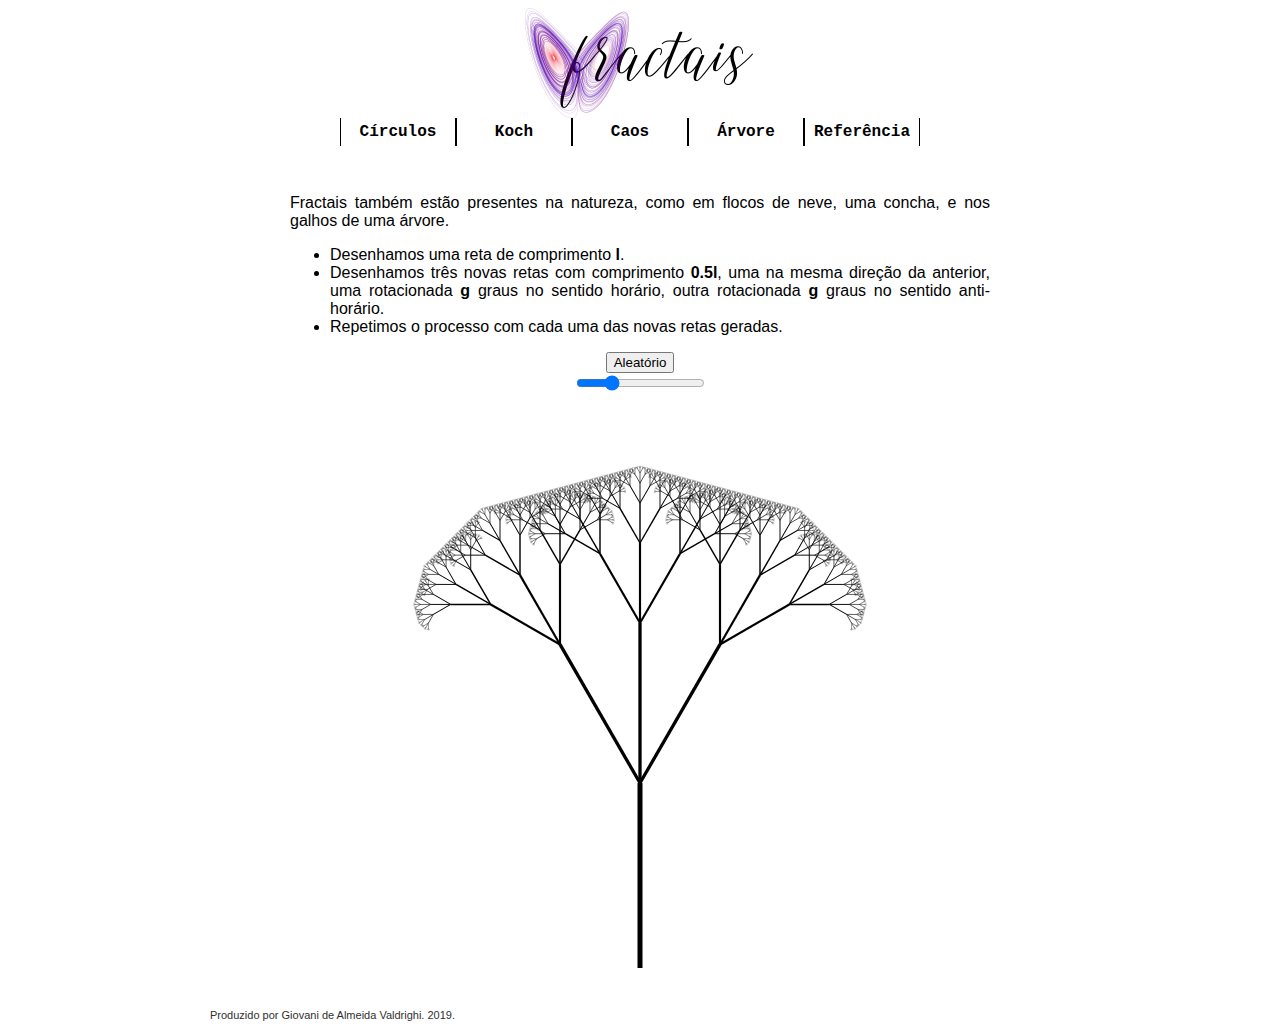
<file: arvore.html>
<html>
    <head>
        <title>Fractals</title>
        <link rel="stylesheet" type="text/css" href="pages.css">
    </head>
    <body>
        <div id = "corpo">
            <div id = "logo">
                    <a href="index.html">
                        <img src="logo.png">
                    </a>
            </div>
            <div id = "menu">
                <a href="circle.html" id = "icon">Círculos</a>
                <a href="koch.html" id = "icon">Koch</a>
                <a href="caos.html" id = "icon">Caos</a>
                <a href="arvore.html" id = "icon">Árvore</a>
                <a href="ref.html" id = "icon">Referência</a>
            </div>
            <div id = "conteudo">
                    <div id = "texto-arvore">
                        <p>Fractais também estão presentes na natureza, como em flocos de neve, uma concha,
                            e nos galhos de uma árvore.
                        </p>
                        <ul>
                            <li>Desenhamos uma reta de comprimento <b>l</b>.</li>
                            <li>Desenhamos três novas retas com comprimento <b>0.5l</b>,
                            uma na mesma direção da anterior, uma rotacionada <b>g</b> graus no sentido horário,
                        outra rotacionada <b>g</b> graus no sentido anti-horário.</li>
                        <li>Repetimos o processo com cada uma das novas retas geradas.</li>
                        </ul>
                    </div>
                    <div id ="botoes-arvore">
                    <button type="button" id="random" onclick="random()">Aleatório</button>
                    <input type = "range" min = "0" max= "120" value="30" id = "slider" oninput="update()">
                    </div>
                    <div id="arvore">
                <svg id = "inline-arvore" viewBox="0 0 120 115" xmlns="http://www.w3.org/2000/svg"></svg>
                    </div>
                <div id = "rodape"><p>Produzido por Giovani de Almeida Valdrighi. 2019.</p></div>
            </div>
            <script type="text/javascript" src="arvore.js"></script>
        </div>
    </body>
</html>
</file>
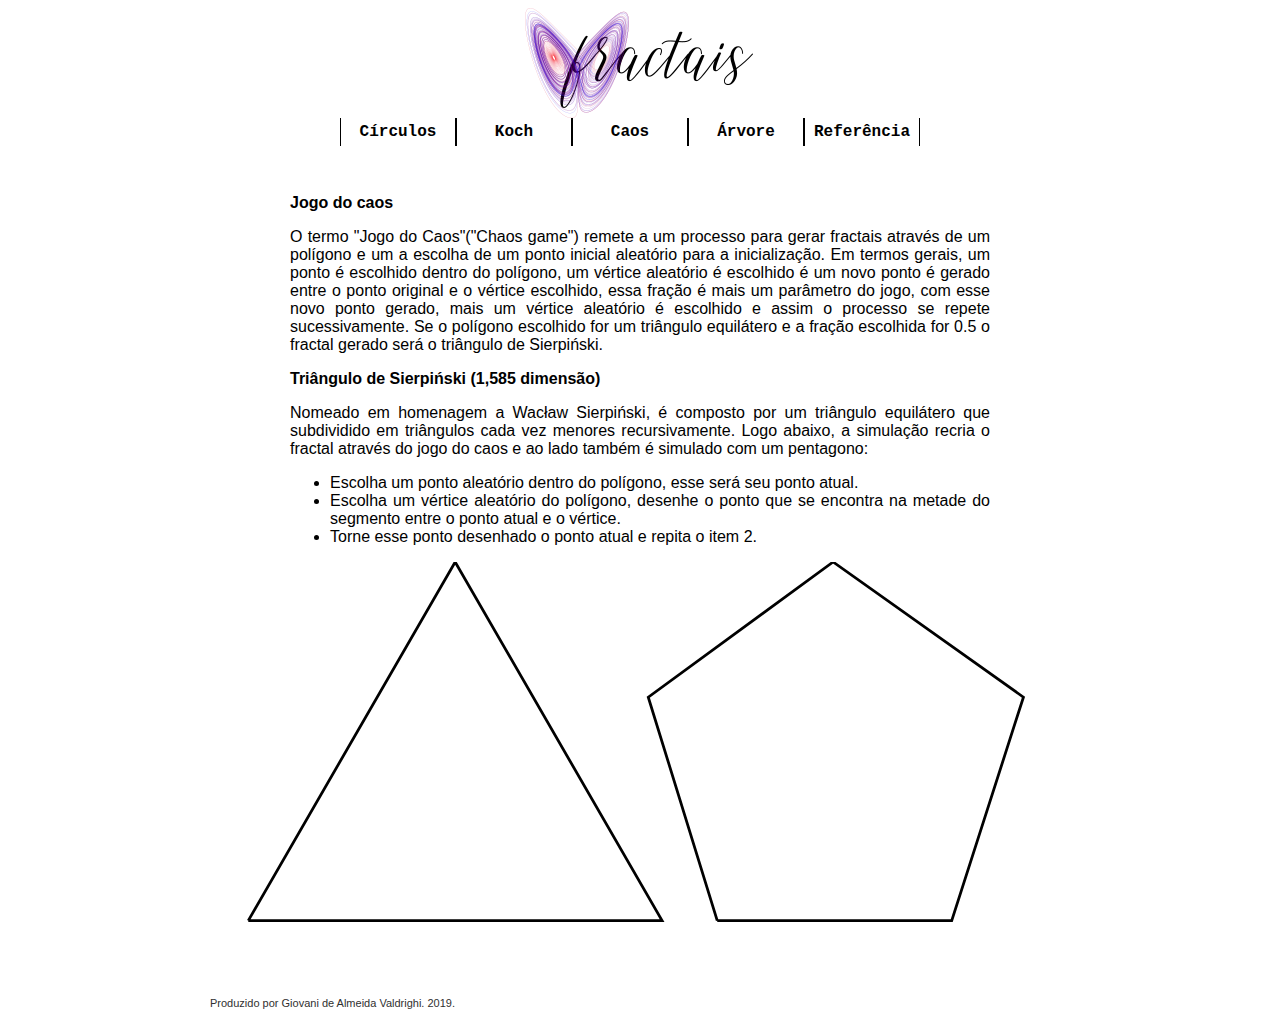
<file: caos.html>
<html>
    <head>
        <title>Fractals</title>
        <link rel="stylesheet" type="text/css" href="pages.css">
    </head>
    <body>
        <div id = "corpo">
            <div id = "logo">
                <a href="index.html">
                    <img src="logo.png">
                </a>
            </div>
            <div id = "menu">
                <a href="circle.html" id = "icon">Círculos</a>
                <a href="koch.html" id = "icon">Koch</a>
                <a href="caos.html" id = "icon">Caos</a>
                <a href="arvore.html" id = "icon">Árvore</a>
                <a href="ref.html" id = "icon">Referência</a>
            </div>
            <div id = "conteudo">
                <div id="texto-caos">
                <p><b>Jogo do caos</b></p>
                <p>O termo "Jogo do Caos"("Chaos game") remete a um processo para gerar fractais através de um polígono
                    e um a escolha de um ponto inicial aleatório para a inicialização. Em termos gerais, um ponto é escolhido dentro do polígono,
                    um vértice aleatório é escolhido é um novo ponto é gerado entre o ponto original e o vértice escolhido, essa fração é mais um parâmetro
                    do jogo, com esse novo ponto gerado, mais um vértice aleatório é escolhido e assim o processo se repete sucessivamente. Se o polígono
                    escolhido for um triângulo equilátero e a fração escolhida for 0.5 o fractal gerado será o triângulo de Sierpiński.
                </p>
                <p><b>Triângulo de Sierpiński (1,585 dimensão)</b></p>
                <p>Nomeado em homenagem a Wacław Sierpiński, é composto por um triângulo equilátero que subdividido em triângulos
                    cada vez menores recursivamente. Logo abaixo, a simulação recria o fractal através do jogo do caos e ao lado também é simulado com um pentagono:
                </p>
                <ul>
                    <li>Escolha um ponto aleatório dentro do polígono, esse será seu ponto atual.</li>
                    <li>Escolha um vértice aleatório do polígono, desenhe o ponto que se encontra na metade
                        do segmento entre o ponto atual e o vértice.
                    </li>
                    <li>Torne esse ponto desenhado o ponto atual e repita o item 2.</li>
                </div>
                <div id="caos">
                    <svg id = "inline-sierpinski" viewBox="-3 0 290 150" xmlns="http://www.w3.org/2000/svg"></svg>
                </div>
                    <script type="text/javascript" src="caos.js"></script>
                </ul>
            </div>

            <div id = "rodape"><p>Produzido por Giovani de Almeida Valdrighi. 2019.</p></div>
        </div>
    </body>
</html>
</file>
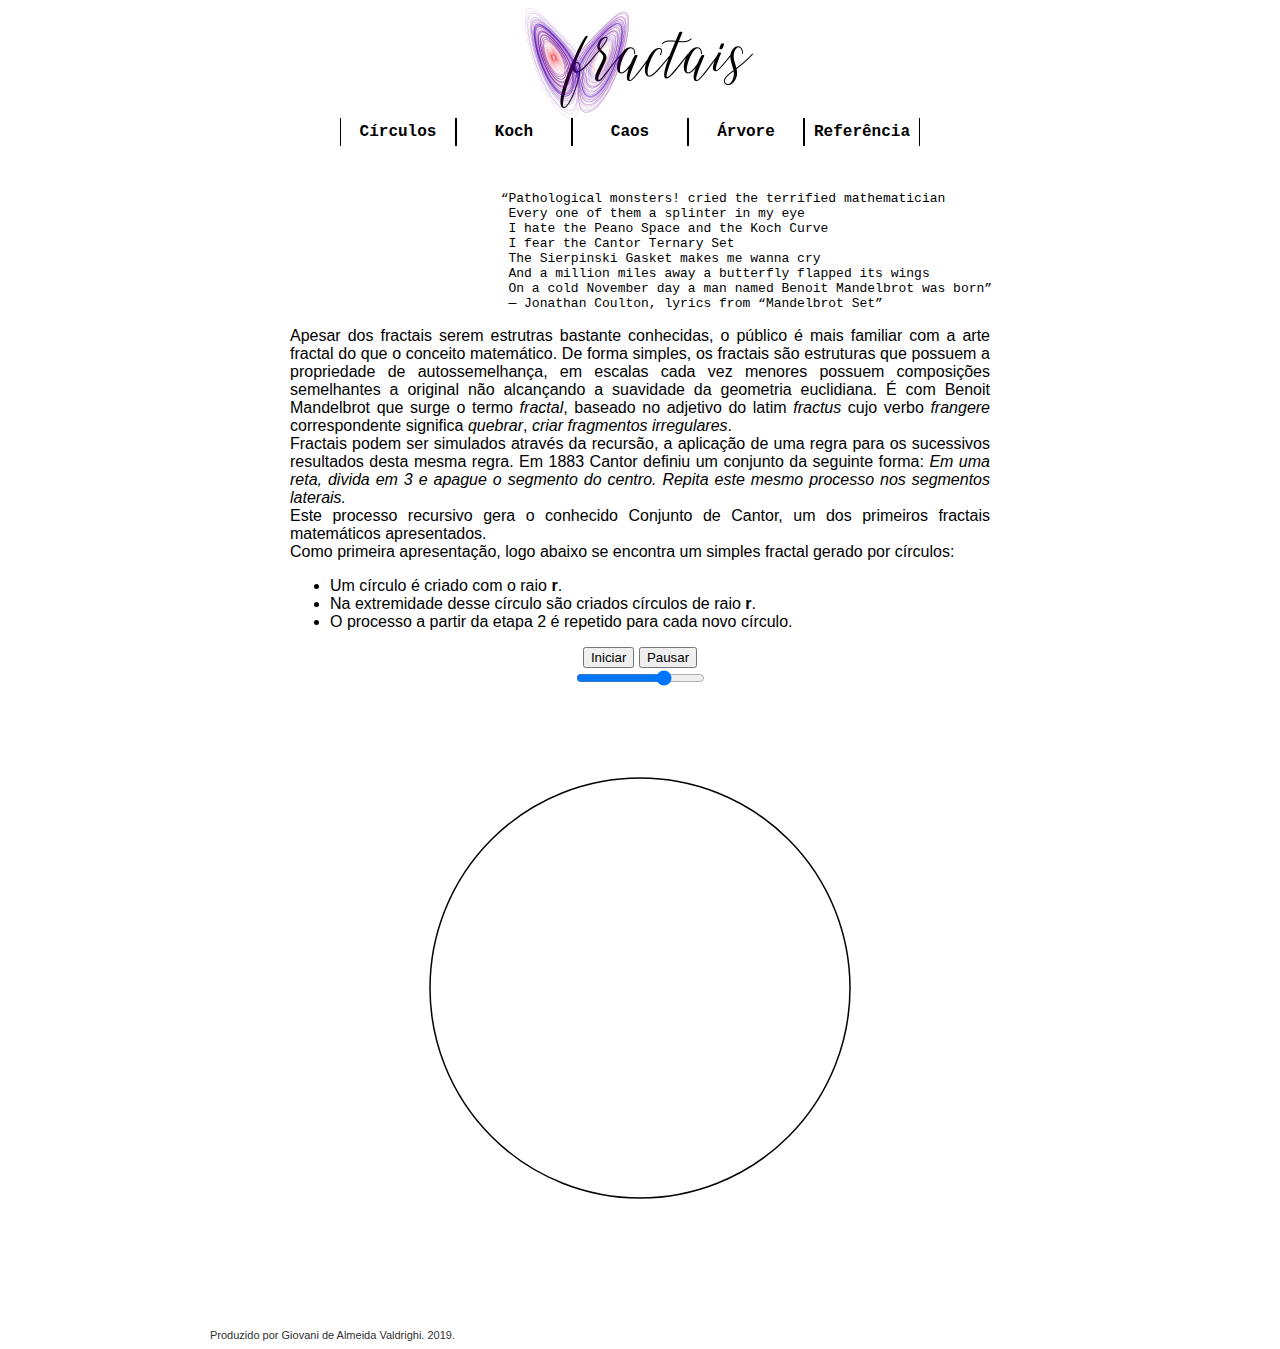
<file: circle.html>
<html>
    <head>
        <title>Fractals</title>
        <link rel="stylesheet" type="text/css" href="pages.css">
    </head>
    <body>
        <div id = "corpo">
            <div id = "logo">
                <a href="index.html">
                    <img src="logo.png">
                </a>
            </div>
            <div id = "menu">
                <a href="circle.html" id = "icon">Círculos</a>
                <a href="koch.html" id = "icon">Koch</a>
                <a href="caos.html" id = "icon">Caos</a>
                <a href="arvore.html" id = "icon">Árvore</a>
                <a href="ref.html" id = "icon">Referência</a>
            </div>
            <div id = "conteudo">
                <div id = "texto-circulos">
                    <pre>                           “Pathological monsters! cried the terrified mathematician
                            Every one of them a splinter in my eye
                            I hate the Peano Space and the Koch Curve
                            I fear the Cantor Ternary Set
                            The Sierpinski Gasket makes me wanna cry
                            And a million miles away a butterfly flapped its wings
                            On a cold November day a man named Benoit Mandelbrot was born”
                            — Jonathan Coulton, lyrics from “Mandelbrot Set” </pre>
                    <p>Apesar dos fractais serem estrutras bastante conhecidas,
                       o público é mais familiar com a arte fractal do que o conceito matemático. De forma simples,
                       os fractais são estruturas que possuem a propriedade de autossemelhança, em escalas cada vez
                       menores possuem composições semelhantes a original não alcançando a suavidade da geometria euclidiana.  É com Benoit Mandelbrot que surge o termo <i>fractal</i>, baseado no adjetivo do latim <i>fractus</i> 
                       cujo verbo <i>frangere</i> correspondente significa <i>quebrar</i>, <i>criar fragmentos irregulares</i>.
                    </br> Fractais podem ser simulados através da recursão, a aplicação de uma regra
                        para os sucessivos resultados desta mesma regra. Em 1883 Cantor definiu um conjunto
                        da seguinte forma: <i>Em uma reta, divida em 3 e apague o segmento do centro. Repita este mesmo processo
                        nos segmentos laterais. </i></br>
                    Este processo recursivo gera o conhecido Conjunto de Cantor, um dos primeiros fractais matemáticos apresentados.
                        </br> Como primeira apresentação, logo abaixo se encontra um simples fractal gerado por círculos:
                    </p>
                    <ul>
                        <li>Um círculo é criado com o raio <b>r</b>.</li>
                        <li>Na extremidade desse círculo são criados círculos de raio <b>r</b>.</li>
                        <li>O processo a partir da etapa 2 é repetido para cada novo círculo.</li>
                    </ul>
                </div>
                <div id = "botoes-circulos">
                <button type = "button" onclick="start()">Iniciar</button>             
                <button type = "button" onclick="pause()">Pausar</button>
                <input type = "range" min = "20" max= "280" value="205" id = "slider" oninput="change_center()">
                </div>
                <svg id = "circle-inline" viewBox="0 0 300 200" xmlns="http://www.w3.org/2000/svg"></svg>

                <div id = "rodape"><p>Produzido por Giovani de Almeida Valdrighi. 2019.</p></div>
                <script type="text/javascript" src="circle.js"></script>
            </div>
        </div>
    </body>
</html>
</file>
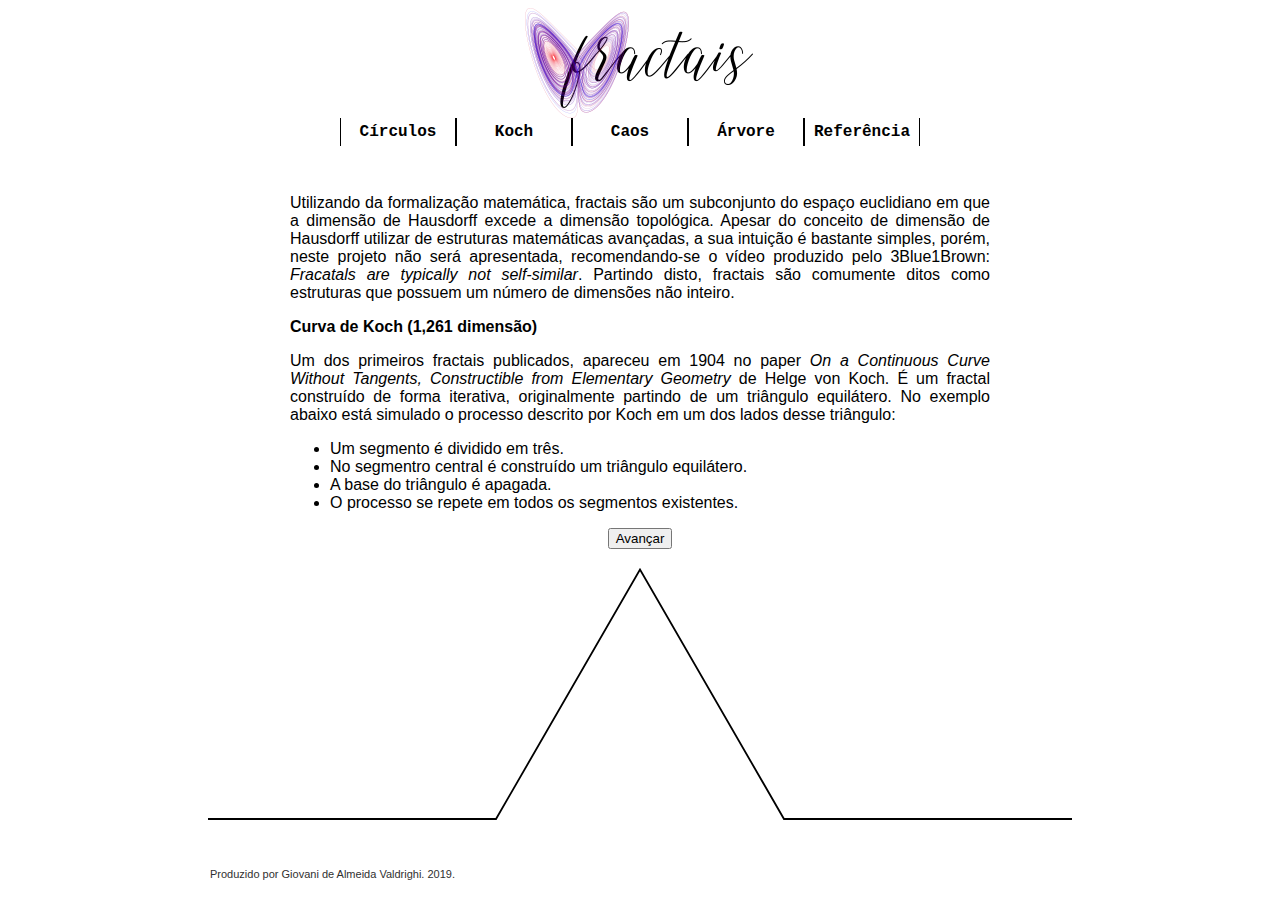
<file: koch.html>
<html>
    <head>
        <title>Fractals</title>
        <link rel="stylesheet" type="text/css" href="pages.css">
    </head>
    <body>
        <div id = "corpo">
            <div id = "logo">
                    <a href="index.html">
                        <img src="logo.png">
                    </a>
            </div>
            <div id = "menu">
                <a href="circle.html" id = "icon">Círculos</a>
                <a href="koch.html" id = "icon">Koch</a>
                <a href="caos.html" id = "icon">Caos</a>
                <a href="arvore.html" id = "icon">Árvore</a>
                <a href="ref.html" id = "icon">Referência</a>
            </div>
            <div id = "conteudo">
                <div id = "texto-koch">
                <p>Utilizando da formalização matemática, fractais são um subconjunto do espaço euclidiano em que a dimensão de Hausdorff excede a dimensão topológica.
                    Apesar do conceito de dimensão de Hausdorff utilizar de estruturas matemáticas avançadas, a sua intuição é bastante simples,
                    porém, neste projeto não será apresentada, recomendando-se o vídeo produzido pelo 3Blue1Brown: <i>Fracatals are typically not self-similar</i>.
                    Partindo disto, fractais são comumente ditos como estruturas que possuem um número de dimensões não inteiro.
                        </p>
                <p><b>Curva de Koch (1,261 dimensão)</b></p>
                <p>Um dos primeiros fractais publicados, apareceu em 1904 no paper <i>On a Continuous Curve Without Tangents, Constructible from Elementary Geometry</i>
                de Helge von Koch. É um fractal construído de forma iterativa, originalmente partindo de um triângulo equilátero. No exemplo abaixo
            está simulado o processo descrito por Koch em um dos lados desse triângulo:</p>
                <ul>
                <li>Um segmento é dividido em três.</li>
                <li>No segmentro central é construído um triângulo equilátero.</li>
                <li>A base do triângulo é apagada.</li>
                <li>O processo se repete em todos os segmentos existentes.</li>
                </ul>
                </div>
                <div id="botoes-koch">
                <button id = "next-step" type="button" onclick="koch_depth()">Avançar</button>
                </div>
                <svg id = "inline-koch" viewBox="0 0 500 160" xmlns="http://www.w3.org/2000/svg"><g id = "koch-group"></g></svg>
                <div id="texto-koch2">
               
                </div>
                <script type="text/javascript" src="koch.js"></script>
            </div>
            <div id = "rodape"><p>Produzido por Giovani de Almeida Valdrighi. 2019.</p></div>
        </div>
    </body>
</html>
</file>
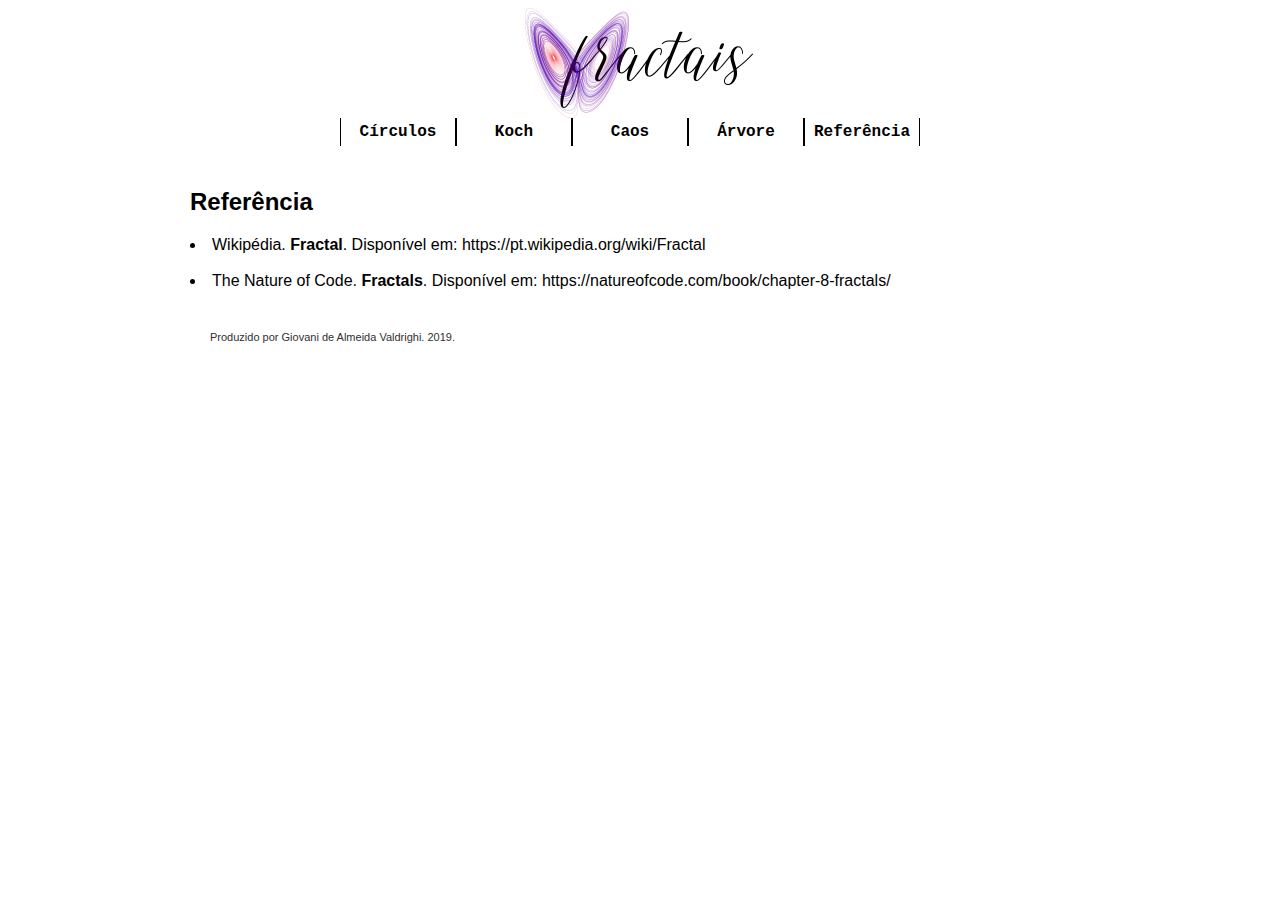
<file: ref.html>
<html>
    <head>
        <title>Fractals</title>
        <link rel="stylesheet" type="text/css" href="pages.css">
    </head>
    <body>
        <div id = "corpo">
            <div id = "logo">
                <a href="index.html">
                    <img src="logo.png">
                </a>
            </div>
            <div id = "menu">
                <a href="circle.html" id = "icon">Círculos</a>
                <a href="koch.html" id = "icon">Koch</a>
                <a href="caos.html" id = "icon">Caos</a>
                <a href="arvore.html" id = "icon">Árvore</a>
                <a href="ref.html" id = "icon">Referência</a>
            </div>
            <div id = "conteudo">
                <h2>Referência</h2>
                <li>Wikipédia. <b>Fractal</b>. Disponível em: https://pt.wikipedia.org/wiki/Fractal</li>
            </br>    
                <li>The Nature of Code. <b>Fractals</b>. Disponível em: https://natureofcode.com/book/chapter-8-fractals/</li>        
                <div id = "rodape"><p>Produzido por Giovani de Almeida Valdrighi. 2019.</p></div>
            </div>
        </div>
    </body>
</html>
</file>
<file: pages.css>
#corpo{
    width: 900px;
    margin: 0 auto;
    font-family: "Arial";
}

#logo{
    width: 230px;
    height: 110px;
    padding: 0 auto;
    margin: 0 auto;
}

#menu{
    width: 600px;
    height: 30px;
    background-color: white;
    padding: 0;
    margin: 0 auto;
}

#icon{
    float: left;
    text-align: center;
    width: 19%;
    padding: 5px 0;
    color: black;
    font-family: "Courier New";
    text-decoration: none;
    font-weight: bold;
    border-style: solid;
    border-width: 0px 1px;
}

#icon:hover{
    background-color: #707070;
}

#conteudo{
    width: 900px;
    padding: 0;
    margin: 0;
    position: relative;
    top: 20px;
}

#rodape{
    width: 900px;
    height: 20px;
    padding-left: 20;
    margin: 0;
    color: #303030;
    font-size: 11;
    position: relative;
    top: 30px;
}

#texto-circulos, #texto-koch, #texto-koch2, #texto-caos, #texto-arvore{
    text-align: justify;
    width: 700px;
    margin: 0 auto;
    padding-top: 10px;
}

#botoes-circulos, #botoes-koch, #botoes-arvore{
    text-align: center;
    width: 180px;
    margin: 0 auto;
    
}

#inline-circle, #inline-sierpinski, #caos{
    width: 800px;
    margin: 0 auto;
}

#arvore{
    width: 600px;
    margin: 0 auto;
}
</file>
